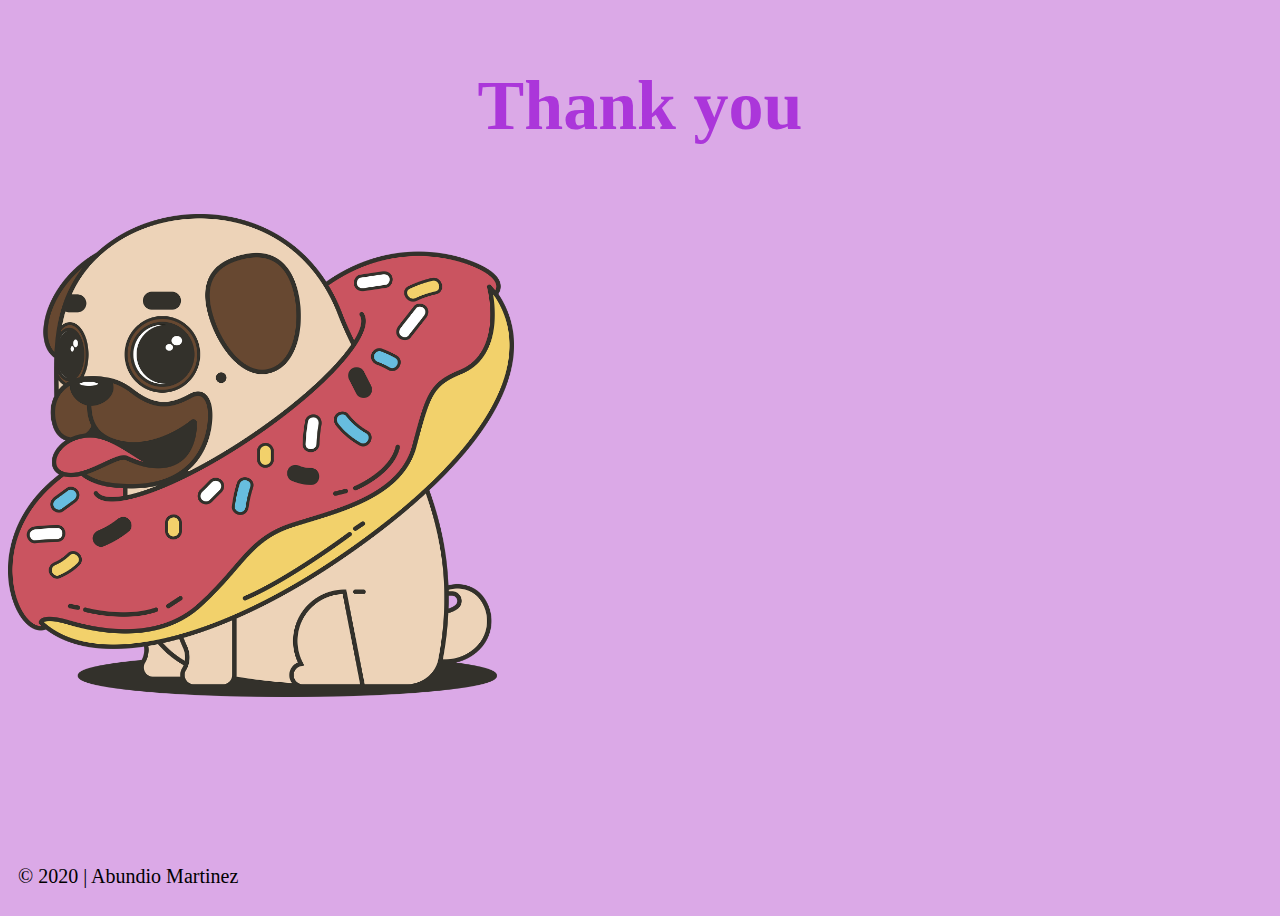
<file: Abundio_extra_credit/submit.html>
<!DOCTYPE html>
<html lang="en"></html>

    <head>
        <meta charset="utf-8">
        <meta http-equiv="X-UA-Compatible" content="IE=edge">
        <title>Extra credit submit</title>
        <meta name="description" content="">
        <meta name="viewport" content="width=device-width, initial-scale=1">
        <ink hrefl="https://fonts.googleapis.com/css?family=Parisienne&display=swap" rel="stylesheet"></ink>
        <link rel="stylesheet" href="stylesheet.css">


    </head>

        <body class="mypage">
            <div class="website-content">
                <h2 class="thankyou">Thank you</h2>
                <img src="images/pug-2970827_1920.png" alt="cupcakes" >
                

            </div>


            <footer class="mypage-footer">
                <p>© 2020 | Abundio Martinez</p>
            </footer>
       
    </body>
</file>
<file: Abundio_extra_credit/stylesheet.css>
body {
    background-color:rgb(219, 169, 231);
}
h1 {
    font-family: 'Parisienne', cursive;
    font-size:80px ;
    color: rgb(171, 54, 218);
  }
  h2 {
    font-family: 'Parisienne', cursive;
    text-align: center;
    color: rgb(171, 54, 218);
    font-size: 70px;
}
  p{
    text-align: left;
    font-family: 'Parisienne', cursive;
    font-size: 25px;
    padding-top: 30px;
  }
.wrapper {
    display: block;
    margin: 20px auto;
    text-align: center; 
    max-width: 60%;

}

.mypage {
    display: flex;
    min-height: 100vh;
    flex-direction: column;
}

.mypage-footer {
    color: black;
    
}

.mypage-footer p {
    text-align: left;
    font-size: 20px;
    padding-left:10px;
    }

.website-content {
    flex: 1;
}

img {
    display: inline;
    width: 40%;
    margin-top: 10px;
  }

input[type="text"],
input[type="number"] {
    width: 30%;
  }

input:invalid {
    box-shadow: 0 0 5px 1px rgb(204, 106, 106);
  }
  
input:focus:invalid {
    box-shadow: none;
  }


  #btn {
      background-color: rgb(171, 54, 218);
      color: white;
      border-radius: 5px;
      border-color: rosybrown;
      padding: 7px 10px;
      font-size: 12px;
      transition-duration: 0.3s;
  }

  #btn:hover {
    background-color: rgb(114, 43, 230);
    color: white;
}
</file>
